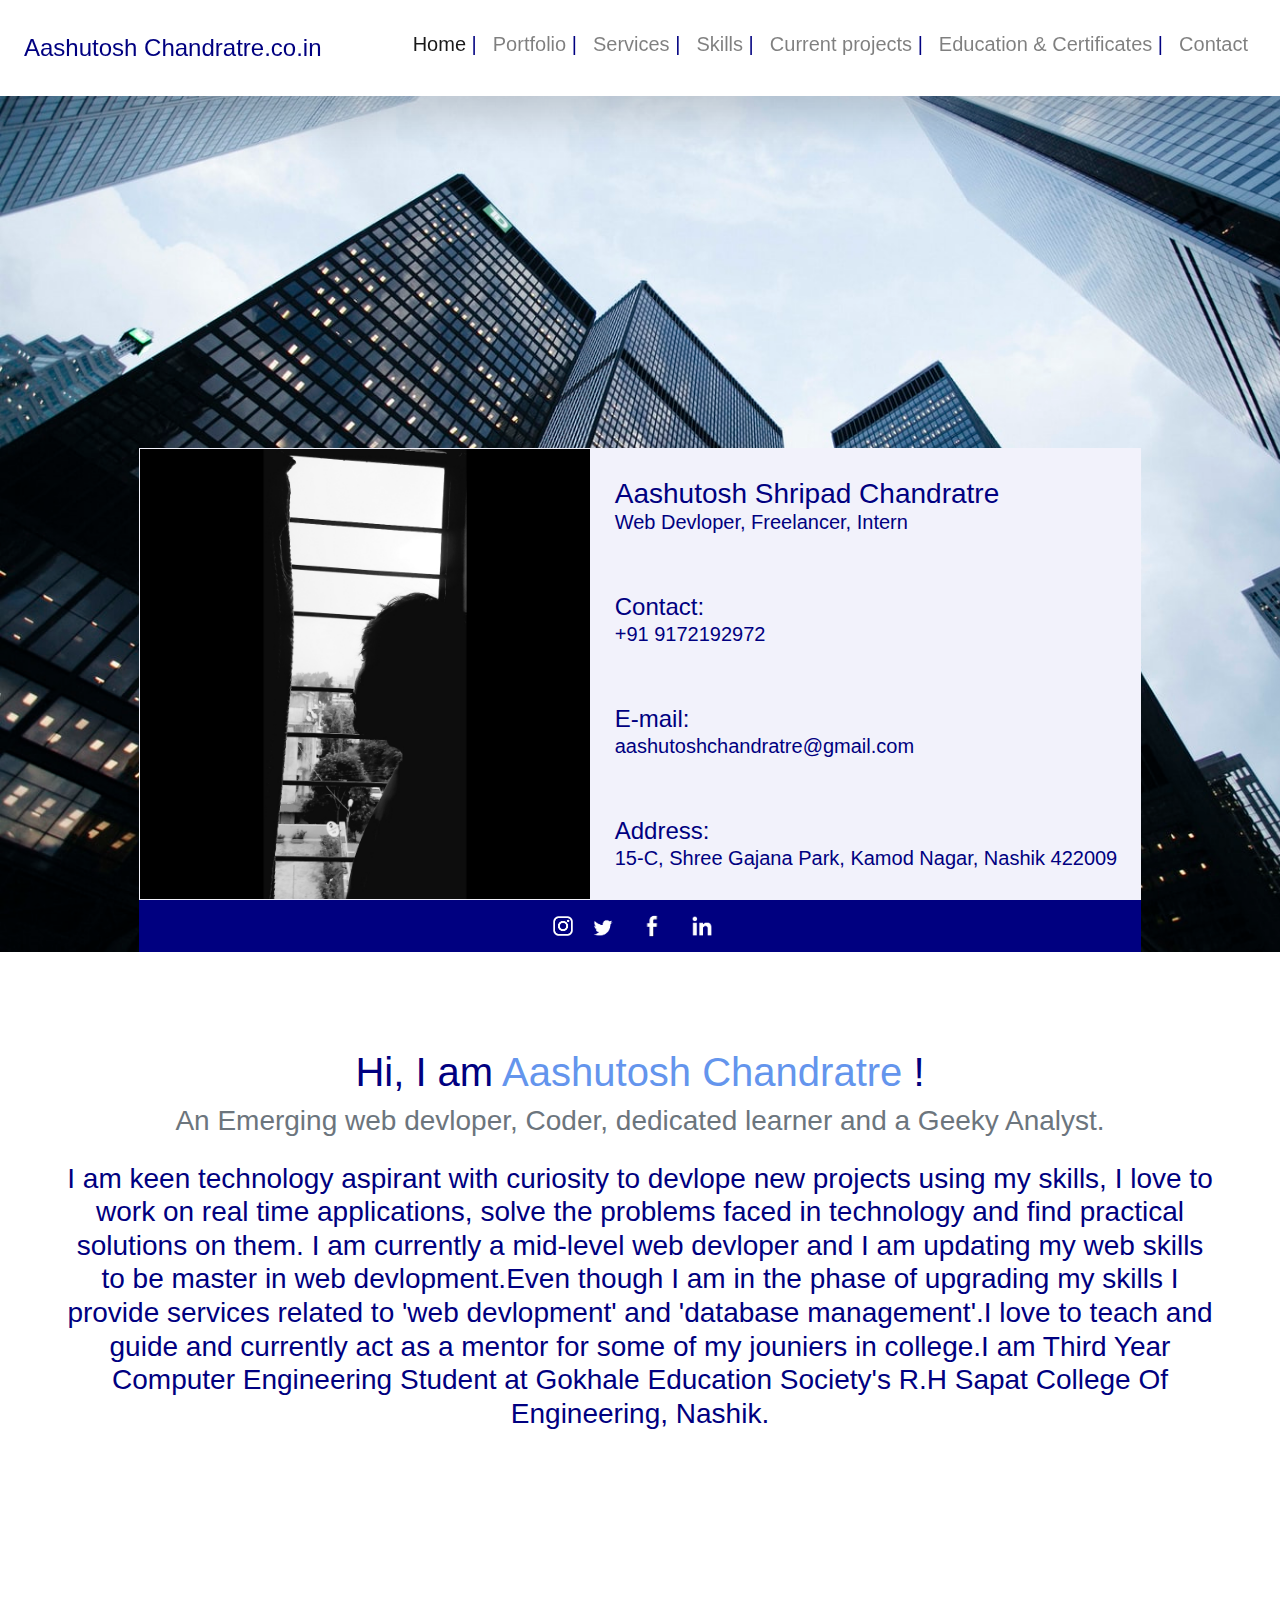
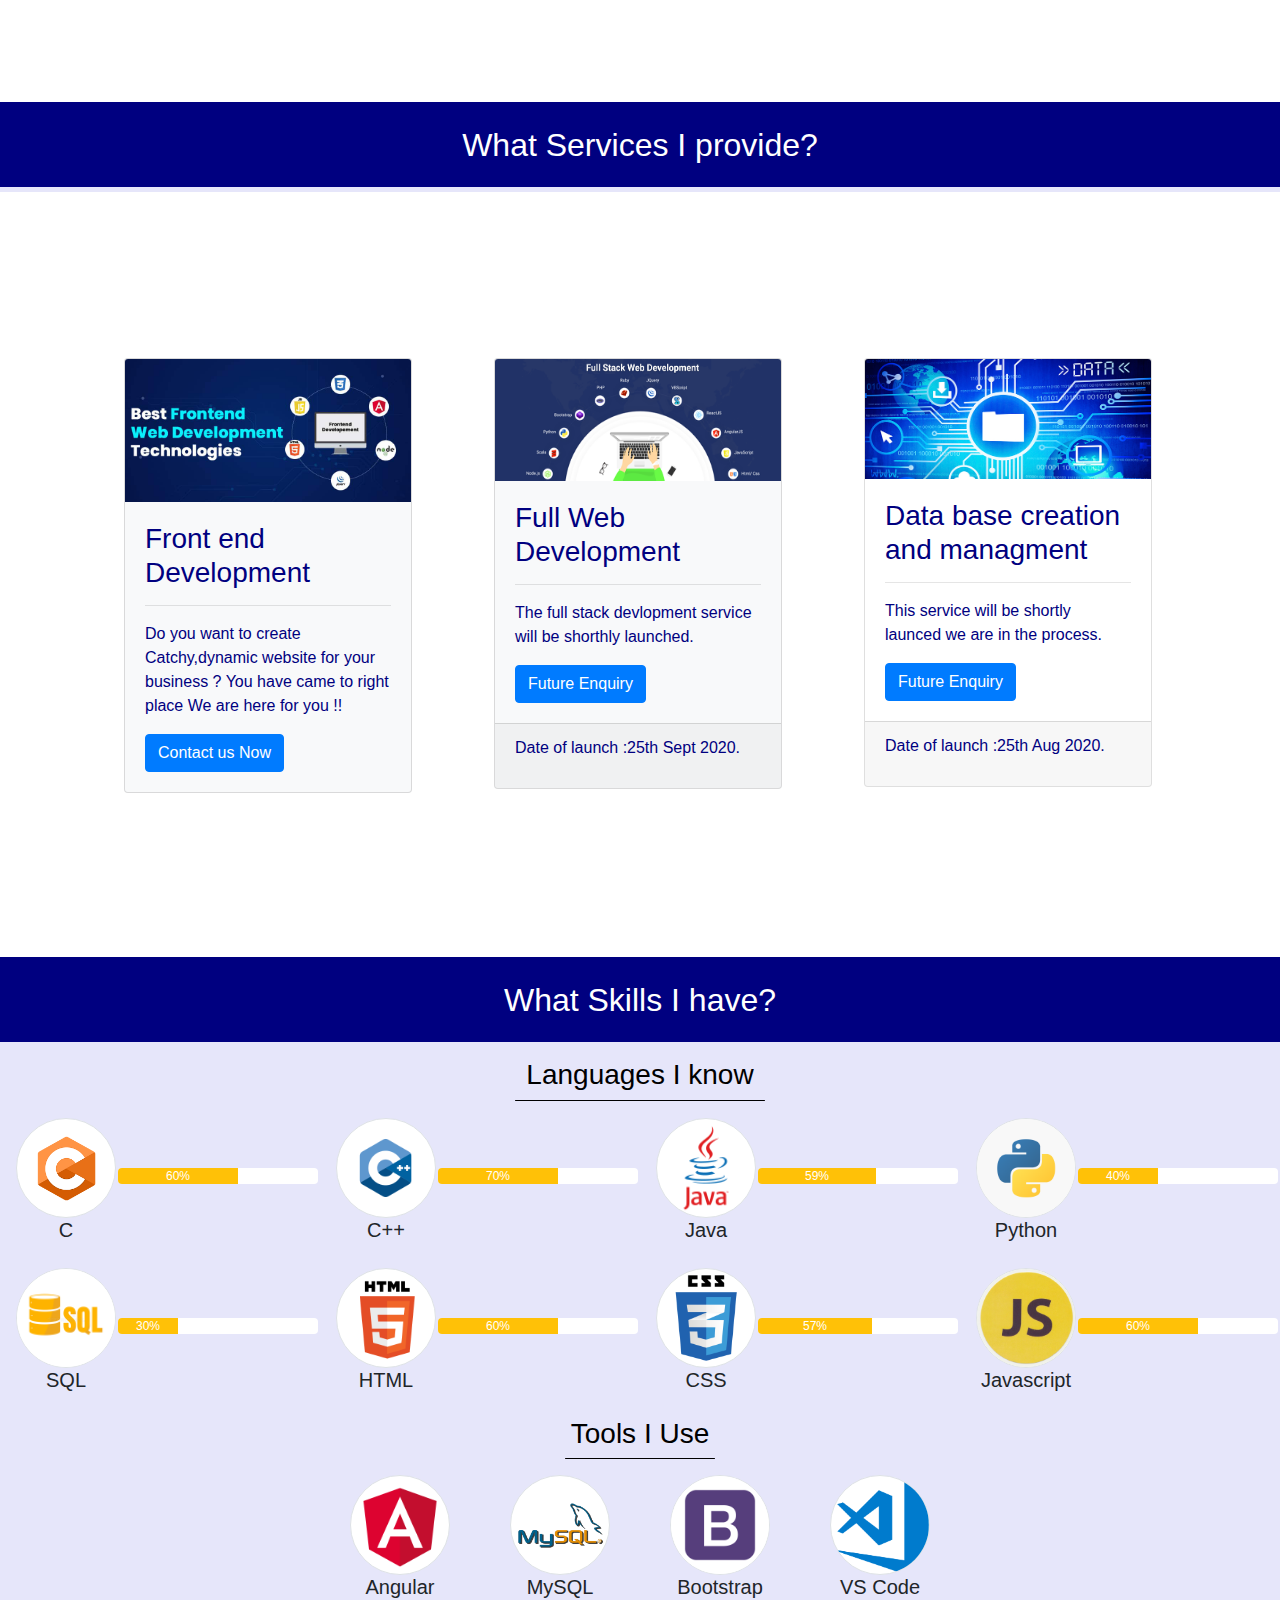
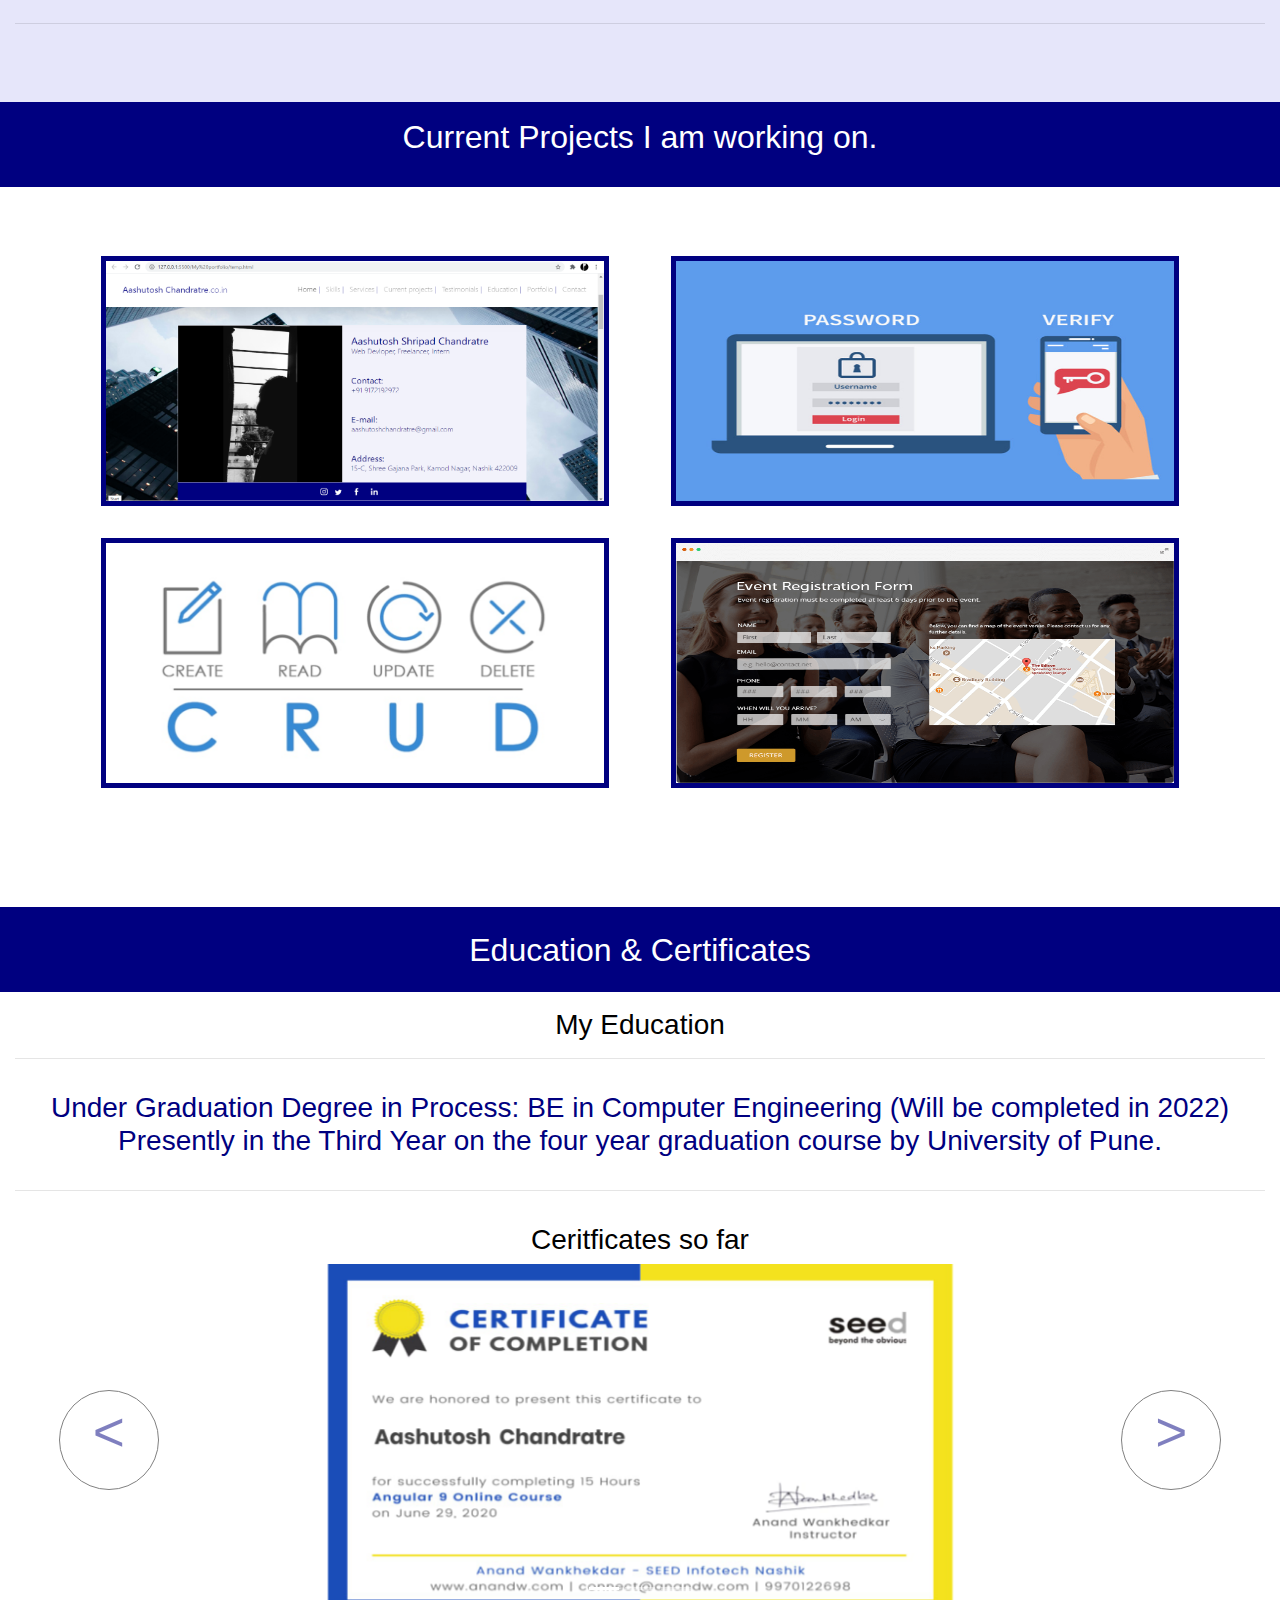
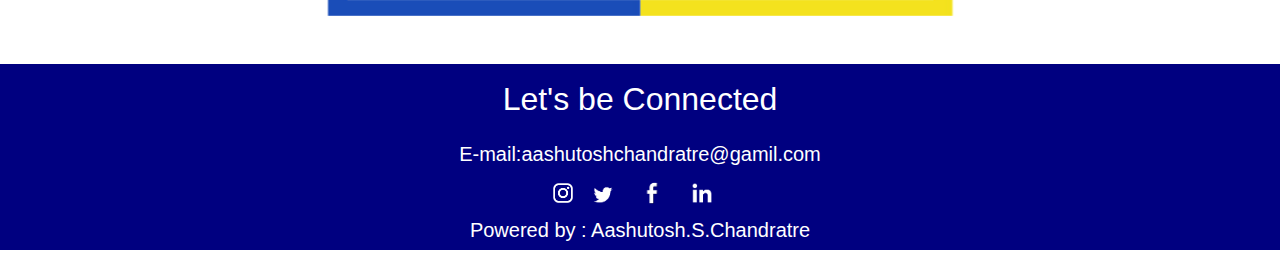
<file: index.html>
<!DOCTYPE html>
<html lang="en">
<head>
    <meta charset="UTF-8">
    <meta name="viewport" content="width=device-width, initial-scale=1.0">
    <!---device-width is used to adjust the height weidth of our web page according to the devices-->
    
    <!--CSS Only-->
    <link rel="stylesheet" href="bootstrap/css/bootstrap.min.css">
    <link rel="shortcut icon" href="imgs/logo1.jpg" />
    <link rel="stylesheet" href="css/sheets.css" />
    <title>Aashutosh Chandratre | Home </title>
  
    
</head>
<body class="bgimg">

  <!--Navigation bar starts here-->
  <nav class="p-4 navbar navbar-expand-xl  navbar-light bg-white shadow-lg fixed-top" id="navbar-example2">
    
    <!--Brand Name-->
    <a href="main.html">     
      <span class="align-middle font-weight-light h4 " style="color:navy;"><b>Aashutosh Chandratre</b><font style="color:navy;">.</font>co<font  style="color:navy;">.</font>in</span>
    </a>

    <!--Collapse button-->
    <button class="navbar-toggler" type="button" data-toggle="collapse" data-target="#navbarNavDropdown" aria-controls="navbarNavDropdown" aria-expanded="false" aria-label="Toggle navigation">
      <span class="navbar-toggler-icon"></span>
    </button>

    <!--Navigation List-->
    <div class="collapse navbar-collapse" id="navbarNavDropdown">
      
      <ul class="navbar-nav ml-auto  mb-2 h5" >
        
        <li class="nav-item active ">
          <a class="nav-link font-weight-light" href="#parallax">Home <font style="color:navy;">|</font><span class="sr-only">(current)</span></a>
        </li>
      
        <li class="nav-item">
          <a class="nav-link font-weight-light" href="#portfolio">Portfolio  <font style="color:navy;">|</font></a>
        </li>
      
        <li class="nav-item">
          <a class="nav-link font-weight-light" href="#services">Services  <font style="color:navy;">|</font></a>
        </li>
        
        <li class="nav-item">
          <a class="nav-link font-weight-light" href="#skills">Skills <font style="color:navy;">|</font></a>
        </li>
        
        <li class="nav-item">
          <a class="nav-link font-weight-light" href="#on-projects">Current projects  <font style="color:navy;">|</font></a>
        </li>
  
        
        <li class="nav-item">
          <a class="nav-link font-weight-light" href="#education">Education & Certificates <font style="color:navy;">|</font></a>
        </li>

        
        <li class="nav-item">
          <a class="nav-link font-weight-light" href="#contact">Contact</a>
        </li>
       
      </ul>
   
    </div>
  
  </nav>
  <!--Navigation bar ends here-->


  <!--Banner--> 
  <div class="banner-parallax  " id="parallax">
    <div style="padding-top:448px; " class="container ">
      <center>
        <!--Banner Table-->
        <table style="background-color:rgb(242, 242, 251) ">
            
            <tr> 
              <!--Banner Image-->
              <td rowspan="4">
                <img src="imgs/Aashutosh.jpeg" style="width:450px; height:450px; " class="img-fluid">
              </td>
              <!--Name & introduction-->
              <td class="p-4">
                <span class="h3 font-weight-light" style="color: navy;"><b>Aashutosh Shripad Chandratre</b></span>
                <br>
                <span class="h5 font-weight-light" style="color: navy;">Web Devloper, Freelancer, Intern</span>  
              </td>
            </tr>

            <tr>
              <!--Contact-->
              <td class="p-4">
                <span class="h4 font-weight-light" style="color: navy;"><b>Contact:</b></span>
                <br>
                <span class="h5 font-weight-light" style="color: navy;">+91 9172192972</span>
              </td>
            </tr>
            
            <tr>
              <!--Email-->
              <td class="p-4">
                <span class="h4 font-weight-light" style="color: navy;"><b>E-mail:</b></span>
                <br>
                <span class="h5 font-weight-light" style="color: navy;">aashutoshchandratre@gmail.com</span>
              </td>
            </tr>
            
            <tr>
              <!--Address-->
              <td class="p-4">
                <span class="h4 font-weight-light" style="color: navy;"><b>Address:</b></span>
                <br>
                <span class="h5 font-weight-light" style="color: navy;">15-C, Shree Gajana Park, Kamod Nagar, Nashik 422009</span>
              </td>
            </tr>

            <tr> 
              <!--Connect bar-->
              <td colspan="2" style="background-color:navy;">          
                <div  class="container-fluid text-center" >
                  <a href="https://www.instagram.com/aashutoshchandratre/"><img src="imgs/instagram.png" class="img-fluid" style="height:20px;width:20px;"></a>
                  <a href=""><img src="imgs/twitter.jpg" class="img-fluid" style="height:50px;width:50px;"></a>
                  <a href="https://www.facebook.com/aashutosh.chandratre.5"><img src="imgs/facebook.png" class="img-fluid" style="height:40px;width:40px;"></a>
                  <a href="https://www.linkedin.com/in/aashutosh-chandratre-214a83127"><img class="img-fluid" src="imgs/linkedin.png" style="height:50px;width:50px;"></a>
                </div>
              </td>
            </tr>

          </table>

      </center>
    </div>
  </div>
  <!--Banner ends here-->


  <!--Portfolio starts here-->
  <section style="background-color:white" id="portfolio">
   <!--About me starts here-->   
    <div  class="container-fluid pt-5" >
      <center>
        <h1  class="pt-5">
          <font style="color: navy; ">Hi, I am <font style="color: cornflowerblue;">Aashutosh Chandratre</font> ! </font>
        </h1> 
        <h3 class="text-secondary font-weight-light">
            An Emerging web devloper, Coder, dedicated learner and a Geeky Analyst.
        </h3>
         <h3 class=" font-weight-light px-5 py-3"> <center> <font style="color:navy;">I am  keen technology aspirant with curiosity to devlope new projects using my skills, I love to work on real time applications, solve the problems faced in technology and find practical solutions on them. I am currently a mid-level web devloper and I am updating my web skills to be master in web devlopment.Even though I am in the phase of upgrading my skills I provide services related to 'web devlopment' and 'database management'.I love to teach and guide and currently act as a mentor for some of my jouniers in college.I am Third Year Computer Engineering Student at Gokhale Education Society's R.H Sapat College Of Engineering, Nashik.</font> </center></h3> 
      </center>
    </div>
    <!--About me ends here-->
  </section>
  <!--Portfolio ends here-->   


  <!--Services starts here-->
  <section class="sec2-parallax" id="services">
    <!--Title-->
    <div  class="container-fluid" style="background-color: navy; height:90px; border-bottom: white; border-bottom: 5px solid lavender;">
      <h2 class="text-center text-white p-4">What Services I provide?</h2>
    </div>
    <!--Cards-->
    <div class="container " style="padding-top:150px;">
              
      <div class="row mx-auto pt-3">    
        
        <!--Front end development--> 
        <div class="col-md mx-4">
          <!--Card-->
          <div class="card text-white bg-light mb-3" style="max-width: 18rem;">   
            
            <img src="imgs/card1.jpg" class="card-img-top" />
                
            <div class="card-body">
                <h3 class="card-title"style="color: navy;">Front end Development</h3>
                <hr>
                <p class="card-text"style="color: navy;">Do you want to create Catchy,dynamic website for your business ? You have came to right place We are here for you !!</p>
                <a class="btn btn-primary" href="#"> Contact us Now </a>
            </div>

          </div>

        </div>

        <!--Full Web Development-->
        <div class="col-md mx-4">
          <!--card-->
          <div class="card text-white bg-light mb-3" style="max-width: 18rem;">
                          
            <img src="imgs/card2.png" style="height:122px;" class="card-img-top" />              
            
            <div class="card-body">                 
              <h3 class="card-title " style="color: navy;">Full Web Development  </h3>                                
              <hr>
              <p class="card-text "style="color: navy;">The full stack devlopment service will be shorthly launched.</p>
              <a class="btn btn-primary" href="#"> Future Enquiry </a>
            </div>

            <div class="card-footer ">
              <p style="color: navy;">
                Date of launch :25th Sept 2020.
              </p>
            </div>
          </div>

        </div>

        <!--Data base Creation and Manangement-->
        <div class="col-md mx-4">
          <!--card-->
          <div class="card text-whitebg-light mb-3" style="max-width: 18rem;">
            
            <img src="imgs/card3.jpg" style="height:120px;" class="card-img-top" />
            
            <div class="card-body">
              <h3 class="card-title"style="color: navy;">Data base creation and managment</h3>
              <hr>
              <p class="card-text"style="color: navy;">This service will be shortly launced we are in the process. </p>
              <a class="btn btn-primary" href="#"> Future Enquiry </a>
            </div>

            <div class="card-footer"style="color: navy;">
               <p>
                Date of launch :25th Aug 2020.
               </p>
            </div>

          </div>
        </div>

    </div>
    </div>     
  </section>
  <!--Services ends here-->

  <!--Skills starts here-->
  <section  id="skills" style="background-color:lavender; ">
    <!--Title-->
    <div  class="container-fluid" style="background-color: navy; height:90px; border-bottom: white; border-top: 5px solid white;">
      <h2 class="text-center text-white p-4">What Skills I have?</h2>
    </div>

    <!--Languages I Know-->
    <div class="container-fluid">

    <!--Title-->
    <h3 class=" font-weight-light pt-3"> <center> <font color="black"> Languages I know </font> </center></h3>
    <center>
    <div class="progress" style="height: 1px; width:250px; background-color: black;">
    <div class="progress-bar " role="progressbar" style="width: 0%;" aria-valuenow="25" aria-valuemin="0" aria-valuemax="100"></div>
    </div>
    </center>

      <!--C,C++,Java,Python-->
      <div class="row pt-3 ">
        <!--C-->
        <div class="col-md text-center pr-0">
          
          <table>
            <tr>
              <td>
                <img src="imgs/c.png" alt="" style="height: 100px;width:100px; "class=" bg-white  rounded-circle border">
                <h5>C</h5>
              </td>
              <td class="pb-3">    
                <div class="progress bg-white" style="min-width:200px;">
                  <div class="progress-bar bg-warning" style="width:60%">60%</div>
                </div>
              </td>
            </tr>
          </table>

        </div>

        <!--C++-->
        <div class="col-md text-center pr-0">
              
          <table>                
            <tr>                 
              <td>
                <img src="imgs/cpp.png" alt="" style="height: 100px;width:100px; "class=" bg-white  rounded-circle border">
                <h5>C++</h5>
              </td>
                  
              <td class="pb-3">    
                <div class="progress bg-white" style="min-width:200px;">
                <div class="progress-bar bg-warning" style="width:60%">70%</div>
                </div>
              </td>
            
            </tr> 
          </table>

        </div>
          
        <!--Java-->
        <div class="col-md text-center pr-0">
          <table>
            <tr>
                    
              <td>
                <img src="imgs/java.png" alt="" style="height: 100px;width:100px; "class=" bg-white  rounded-circle border">
                <h5>Java</h5>
              </td>

              <td class="pb-3">    
                <div class="progress bg-white" style="min-width:200px;">
                  <div class="progress-bar bg-warning" style="width:59%">59%</div>
                </div>
              </td>

            </tr>
          </table>
        </div>

        <!--Python-->
        <div class="col-md text-center pr-0">
              
          <table>                
            <tr>                 
            
              <td>
                <img src="imgs/python.png" alt="" style="height: 100px;width:100px; "class=" bg-white  rounded-circle border">
                <h5>Python</h5>
              </td>

              <td class="pb-3">    
                <div class="progress bg-white" style="min-width:200px;">
                  <div class="progress-bar bg-warning" style="width:40%">40%</div>
                </div>
              </td>

            </tr> 
          </table>
        </div>
      </div>

      <div class="row pt-3 ">

        <!--SQL-->
        <div class="col-md text-center pr-0">
          
          <table>
            <tr>

              <td>
                <img src="imgs/sql.jpg" alt="" style="height: 100px;width:100px; "class=" bg-white  rounded-circle border">
                <h5>SQL</h5>
              </td>

              <td class="pb-3">    
                <div class="progress bg-white" style="min-width:200px;">
                  <div class="progress-bar bg-warning" style="width:30%">30%</div>
                </div>
              </td>
            </tr>
          </table>

        </div>

        <!--HTML-->
        <div class="col-md text-center pr-0">

          <table>                  
            <tr>                 
              
              <td>
                <img src="imgs/HTML3.png" alt="" style="height: 100px;width:100px; "class=" bg-white  rounded-circle border">
                <h5>HTML</h5>
              </td>
                  
              <td class="pb-3">    
                <div class="progress bg-white" style="min-width:200px;">
                  <div class="progress-bar bg-warning" style="width:60%">60%</div>
                </div>
              </td>

            </tr>
             
          </table>

        </div>
        
        <!--CSS-->
        <div class="col-md text-center pr-0">

          <table>
            <tr>
                  
              <td>
                <img src="imgs/css.png" alt="" style="height: 100px;width:100px; "class=" bg-white  rounded-circle border">
                <h5>CSS</h5>
              </td>
                    
              <td class="pb-3">    
                <div class="progress bg-white" style="min-width:200px;">
                  <div class="progress-bar bg-warning" style="width:57%">57%</div>
                </div>
              </td>

            </tr>
          </table>

        </div>

        <!--Javascript-->
        <div class="col-md text-center pr-0">
              
          <table>                
                  
            <tr>                 
              <td>
                <img src="imgs/javascript.jpg" alt="" style="height: 100px;width:100px; "class=" bg-white  rounded-circle border">
                <h5>Javascript</h5>
              </td>
                  
              <td class="pb-3">    
                <div class="progress bg-white" style="min-width:200px;">
                  <div class="progress-bar bg-warning" style="width:60%">60%</div>
                </div>
              </td>
            </tr>
             
          </table>
        </div>

      </div>

    </div>
    <!--Languages ends here-->

    <!--Tools starts here-->
    <div class="container-fluid">    
    <!--Title-->
    <h3 class=" font-weight-light pt-3"> <center> <font color="black"> Tools I Use </font> </center></h3>
    <center>
    <div class="progress" style="height: 1px; width:150px; background-color: black;">
      <div class="progress-bar " role="progressbar" style="width: 0%;" aria-valuenow="25" aria-valuemin="0" aria-valuemax="100"></div>
    </div>
    </center>
    <!--Angular,bootstrap,MySQL,VS code-->
    <div class="row pt-3">

        <div class="col"></div> 
        <div class="col"></div>

        <!--Angular-->
        <div class="col-md text-center">     
          <img src="imgs/Angular.png" alt="" style="height: 100px;width:100px; "class=" bg-white  rounded-circle border">
          <h5>Angular</h5>
        </div>

        <!--MySQL-->
        <div class="col-md text-center">      
          <img src="imgs/Mysql.png" alt="" style="height: 100px;width:100px; "class=" bg-white  rounded-circle border">
          <h5>MySQL</h5>
        </div>

        <!--Bootstrap-->
        <div class="col-md text-center">
          <img src="imgs/bootstrap.jpg" alt="" style="height: 100px;width:100px; "class=" bg-white  rounded-circle border">
          <h5>Bootstrap</h5>
        </div>

        <!--VS Code-->
        <div class="col-md text-center">    
          <img src="imgs/vscode.png" alt="" style="height: 100px;width:100px; "class=" bg-white  rounded-circle border">
          <h5>VS Code</h5>
        </div>

         <div class="col"></div>
         <div class="col"></div>     

    </div>
    <hr class="pt-3 pb-4" >
    </div>
    <!---tools ends here-->
  </section >
  <!--Skills Ends Here-->


  <!--Current Projects-->
  <section class="sec4-parallax" id="on-projects">
    <!--Title-->
    <div  class="container-fluid " style="background-color: navy; min-height:90px; border-bottom: white; border-bottom: 5px solid white;">
      <h2 class="text-center text-white p-3">Current Projects I am working on.</h2>
    </div>

    <!--Portfolio devlopment,User Authentification,CRUD Model,Online registration Model-->
    <div class="container my-5 ">
      
      <!--Portfolio devlopment,User Authentification-->
      <div class="row ">
        
        <!--Portfolio Devlopment-->
        <div class="col-md p-3">
      
          <div class="container container-overlay">
            <img src="imgs/Portfolio.png" alt="Avatar" class="image-overlay" style="border:5px solid navy;">
            <div class="overlay">
              <a class="btn btn-primary text" href="#"> Portfolio Development </a>
            </div>
          </div>
      
        </div>

        <!--User Authentification-->
        <div class="col-md p-3">
          <div class="container container-overlay">
             <img src="imgs/user_authentification.png" alt="Avatar" class="image-overlay" style="border:5px solid navy">
            <div class="overlay">
              <a class="btn btn-primary text" href="#"> User Authentification Model</a>
            </div>
          </div>
        </div>
      </div>

      <!--CRUD Model,Online registration Model-->
      <div class="row">
        <!--CRUD Model-->
        <div class="col-md p-3">
          <div class="container container-overlay">
            <img src="imgs/crud.jpg" alt="Avatar" class="image-overlay" style="border:5px solid navy;">
            <div class="overlay">
              <a class="btn btn-primary text" href="#"> CRUD Model </a>
            </div>
          </div>
        </div>

        <!--Online Registration Model-->
        <div class="col-md p-3">
          <div class="container container-overlay">
            <img src="imgs/carsol4.png" alt="Avatar" class="image-overlay" style="border:5px solid navy;">
            <div class="overlay">
              <a class="btn btn-primary text" href="#"> Online Registration Web Application </a>
            </div>
          </div>
        </div>
      </div>

    </div>

  </section>



  <!--Education&Certificates | lets get Connected-->
  <section class="section5" id="education">


    <!--Education & Certificate-->
    
    <!--Title-->
    <div  class="container-fluid" style="background-color: navy; height:90px; border-bottom: white; border-top: 5px solid white;">
      <h2 class="text-center text-white p-4">Education & Certificates</h2>
    </div>
    <div class="container-fluid">
      <!--Education-->
      <h3 class=" font-weight-light pt-3" style="color: navy;"> <center> <font color="black"> My Education </font> </center></h3>
      <hr>
      <div class="font-weight-light h3 p-3" style="color: navy;">
      <center>
        Under Graduation Degree in Process: BE in Computer Engineering (Will be completed in 2022)
      <br>
        Presently in the Third Year on the four year graduation course by University of Pune.
      <br>
      </center>
      </div>
      <hr> 
      <!--Certificates-->
      <h3 class=" font-weight-light pt-3" style="color: navy;"> <center> <font color="black"> Ceritficates so far </font> </center></h3>
    
      <div id="carouselExampleIndicators" class="carousel slide mb-5" data-ride="carousel">
        <ol class="carousel-indicators">
        <li data-target="#carouselExampleIndicators" data-slide-to="0" class="active"></li>
        <li data-target="#carouselExampleIndicators" data-slide-to="1"></li>
        <li data-target="#carouselExampleIndicators" data-slide-to="2"></li>
        </ol>
        <div class="carousel-inner">
        <center>
        <div class="carousel-item active">
          <img class="d-block w-50" style="max-height:370px;" src="imgs/certificate1.jpeg" alt="First slide">
        </div>
        <div class="carousel-item">
          <img class="d-block w-50"  style="max-height:370px;" src="imgs/certificate2.jpeg" alt="Second slide">
        </div>
        <div class="carousel-item">
          <img class="d-block w-50 " style="max-height:370px;" src="imgs/certificate3.jpeg" alt="Third slide">
        </div>
        </center>
        </div>
        <a class="carousel-control-prev " href="#carouselExampleIndicators" role="button" data-slide="prev">
        <span class="carousel-control-prev-icon" aria-hidden="true"></span>
        <span class="sr-only">Previous</span>
        </a>
        <a class="carousel-control-next" href="#carouselExampleIndicators" role="button" data-slide="next">
        <span class="carousel-control-next-icon" aria-hidden="true"></span>
        <span class="sr-only">Next</span>
        </a>
      </div>
    
    </div>

    <!--Connect-->
    <div  class="container-fluid " style="background-color: navy; min-height:90px; border-bottom: white; border-bottom: 5px solid white;">
      <h2 class="text-center text-white p-3" id="contact">Let's be Connected </h2>
      <div  class="container-fluid text-center" >
        <span class="h5 font-weight-light" style="color:white;">E-mail:aashutoshchandratre@gamil.com </span>
        <br>
        <a href="https://www.instagram.com/aashutoshchandratre/"><img src="imgs/instagram.png" class="img-fluid" style="height:20px;width:20px;"></a>
        <a href=""><img src="imgs/twitter.jpg" class="img-fluid" style="height:50px;width:50px;"></a>
        <a href="https://www.facebook.com/aashutosh.chandratre.5"><img src="imgs/facebook.png" class="img-fluid" style="height:40px;width:40px;"></a>
        <a href="https://www.linkedin.com/in/aashutosh-chandratre-214a83127"><img class="img-fluid" src="imgs/linkedin.png" style="height:50px;width:50px;"></a>
      
        <div class="h5 font-weight-light " style="color:white;">Powered by : Aashutosh.S.Chandratre </div>
      </div>
     
    </div>
  </section>

  <script src="js/jquery-3.5.1.min.js"></script>
  <script src="bootstrap/js/bootstrap.min.js"></script>

  <script>
 
  window.addEventListener("scroll",function(){
    let offset=window.pageYOffset;
    console.log("Offset:"+offset);
    console.log("Offset*0.8:"+offset*0.8);
    parallax.style.backgroundPositionY=offset*0.8+"px";
    parallax_sec4.style.backgroundPositionY=offset*0.1+"px";
  })
  </script>

</body>



</html>
</file>
<file: css/sheets.css>
.banner-parallax
{
       
    background-repeat: no-repeat;
    background-size: cover;
    min-height: 500px;
    width: 100%;
    position: relative;
    background-image: url("../imgs/background1.jpg");
      
}

.sec4-parallax
{
   
   background-repeat: no-repeat;
   background-size: cover;
   min-height:600px;
   width: 100%;
   position: relative;
   background-image: url("../imgs/background1.jpg");
     
}

section
{

  min-height: 750px; 
  padding: 0px 0px;

}

.section5{

    min-height: 850px;  
    padding: 0px 0px;

}

 .sec2-parallax
 {

    background-repeat: no-repeat;
    background-size: cover;
    min-height: 850px;
    width: 100%;
   
    background-attachment: fixed;
    background-image: url("../imgs/113.jpg");

 }

 .sec4-parallax
 {

    background-repeat: no-repeat;
    background-size: cover;
    min-height: 800px;
    width: 100%;
   
    background-attachment: fixed;
    background-image: url("../imgs/114.jpg");

 } 

 .container-overlay 
{
    position: relative;
    width: 100%;
}

.image-overlay  
{
    display: block; 
    width: 100%;
    height:250px;
}

.overlay 
{
    position: absolute;
    top: 0;
    bottom: 0;
    left: 0;
    right: 0;
    height: 100%;
    width: 100%;
    opacity: 0; 
    transition: .5s ease;
    background-color:white;
}

.container-overlay:hover .overlay 
{
    opacity: 1;
}

.text
{
    color: white;
    font-size: 20px;
    position: absolute; 
    top: 50%;
    left: 50%;
    -webkit-transform: translate(-50%, -50%);
    -ms-transform: translate(-50%, -50%);
    transform: translate(-50%, -50%);
    text-align: center;
}

.carousel-control-prev-icon,
.carousel-control-next-icon 
{
    height: 100px;
    width: 100px;
    outline: black;
    background-size: 100%, 100%;
    border-radius: 50%;
    border: 1px solid black;
    background-image: none;
}

.carousel-control-next-icon:after
{
    content: '>';
    font-size: 55px;
    color:navy;
}

.carousel-control-prev-icon:after 
{
    content: '<';
    font-size: 55px;
    color:navy;
}
</file>
